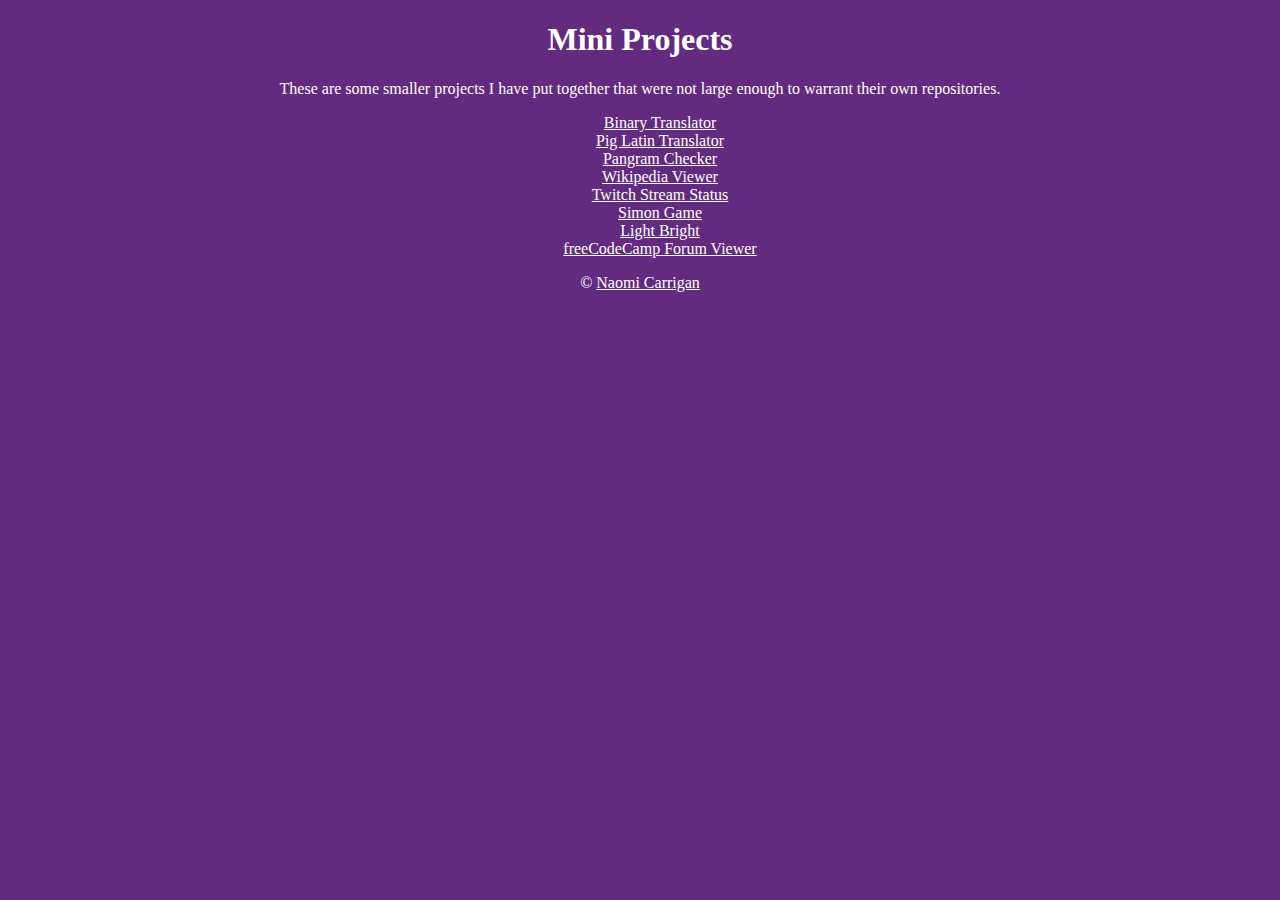
<file: index.html>
<!DOCTYPE html>
<html lang="en">
  <head>
    <meta charset="UTF-8" />
    <link rel="stylesheet" type="text/css" href="index.css" />
    <title>Mini Projects</title>
  </head>
  <body>
    <h1>Mini Projects</h1>
    <p>
      These are some smaller projects I have put together that were not large
      enough to warrant their own repositories.
    </p>
    <ul>
      <li><a href="./binary/binary.html">Binary Translator</a></li>
      <li><a href="./pig/pig.html">Pig Latin Translator</a></li>
      <li><a href="./pangram/pangram.html">Pangram Checker</a></li>
      <li><a href="./wiki/wiki.html">Wikipedia Viewer</a></li>
      <li><a href="./twitch/twitch.html">Twitch Stream Status</a></li>
      <li><a href="./simon/simon.html">Simon Game</a></li>
      <li><a href="./light/light.html">Light Bright</a></li>
      <li><a href="./forum/forum.html">freeCodeCamp Forum Viewer</a></li>
    </ul>
    <footer>
      &copy;
      <a
        href="https://www.nhcarrigan.com"
        target="_blank"
        rel="noopener noreferrer"
        >Naomi Carrigan</a
      >
    </footer>
  </body>
</html>
</file>
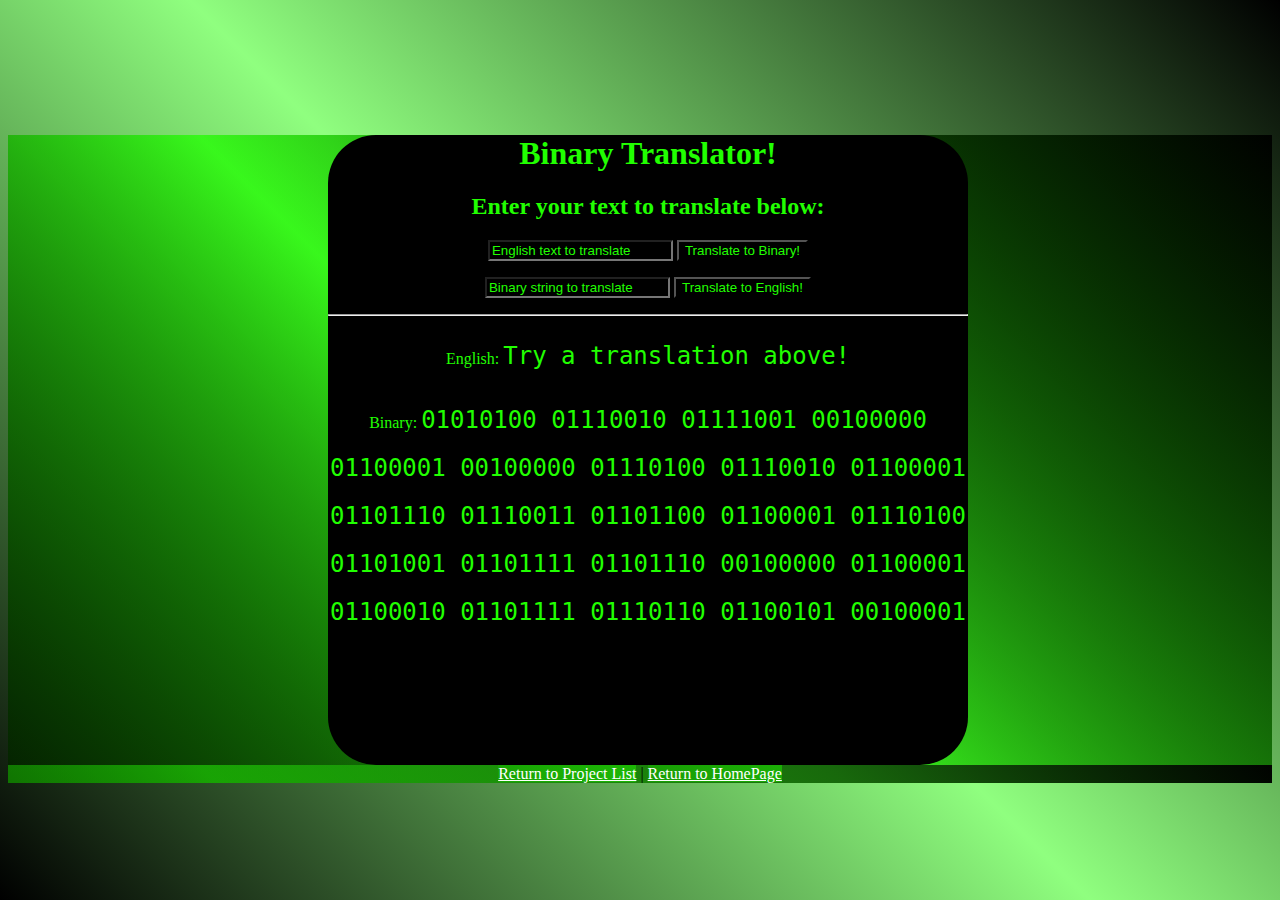
<file: binary/binary.html>
<!DOCTYPE html>
<html lang="en">
  <head>
    <meta charset="UTF-8" />
    <link rel="stylesheet" type="text/css" href="binary.css" />
    <script src="binary.js"></script>
    <title>Document</title>
  </head>
  <body>
    <main>
      <div id="box">
        <h1>Binary Translator!</h1>
        <h2>Enter your text to translate below:</h2>

        <form id="translator">
          <p>
            <input
              type="text"
              id="english"
              placeholder="English text to translate"
            />
            <input
              type="button"
              value="Translate to Binary!"
              onClick="toBinary()"
            />
          </p>

          <p>
            <input
              type="text"
              id="binary"
              placeholder="Binary string to translate"
            />
            <input
              type="button"
              value="Translate to English!"
              onClick="fromBinary()"
            />
          </p>

          <hr />
          <p>English: <code id="trans_eng">Try a translation above!</code></p>
          <p>
            Binary:
            <code id="trans_bin"
              >01010100 01110010 01111001 00100000 01100001 00100000 01110100
              01110010 01100001 01101110 01110011 01101100 01100001 01110100
              01101001 01101111 01101110 00100000 01100001 01100010 01101111
              01110110 01100101 00100001</code
            >
          </p>
        </form>
      </div>
    </main>
  </body>
  <footer>
    <a href="../index.html">Return to Project List</a> |
    <a href="https://www.nhcarrigan.com">Return to HomePage</a>
  </footer>
</html>
</file>
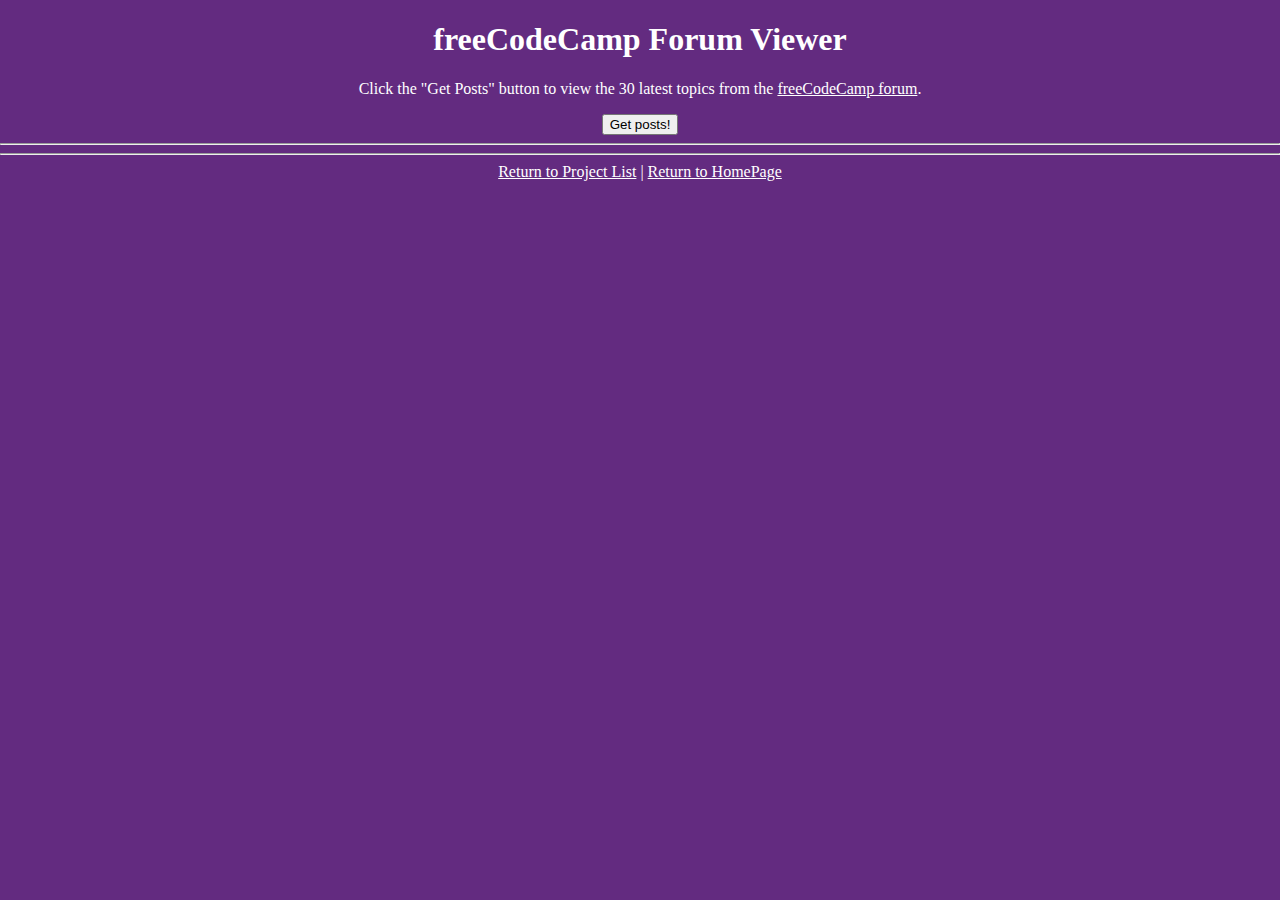
<file: forum/forum.html>
<!DOCTYPE html>
<html lang="en">
  <head>
    <meta charset="UTF-8" />
    <meta name="viewport" content="width=device-width, initial-scale=1.0" />
    <link rel="stylesheet" href="./forum.css" type="text/css" />
    <script src="./forum.js"></script>
    <title>FCC Forum Viewer</title>
  </head>
  <body>
    <h1>freeCodeCamp Forum Viewer</h1>
    <p>
      Click the "Get Posts" button to view the 30 latest topics from the
      <a href="https://forum.freecodecamp.org">freeCodeCamp forum</a>.
    </p>
    <button onclick="getPosts()">Get posts!</button>
    <hr />
    <div id="post-container"></div>
  </body>
  <hr />
  <footer>
    <a href="../index.html">Return to Project List</a> |
    <a href="https://www.nhcarrigan.com">Return to HomePage</a>
  </footer>
</html>
</file>
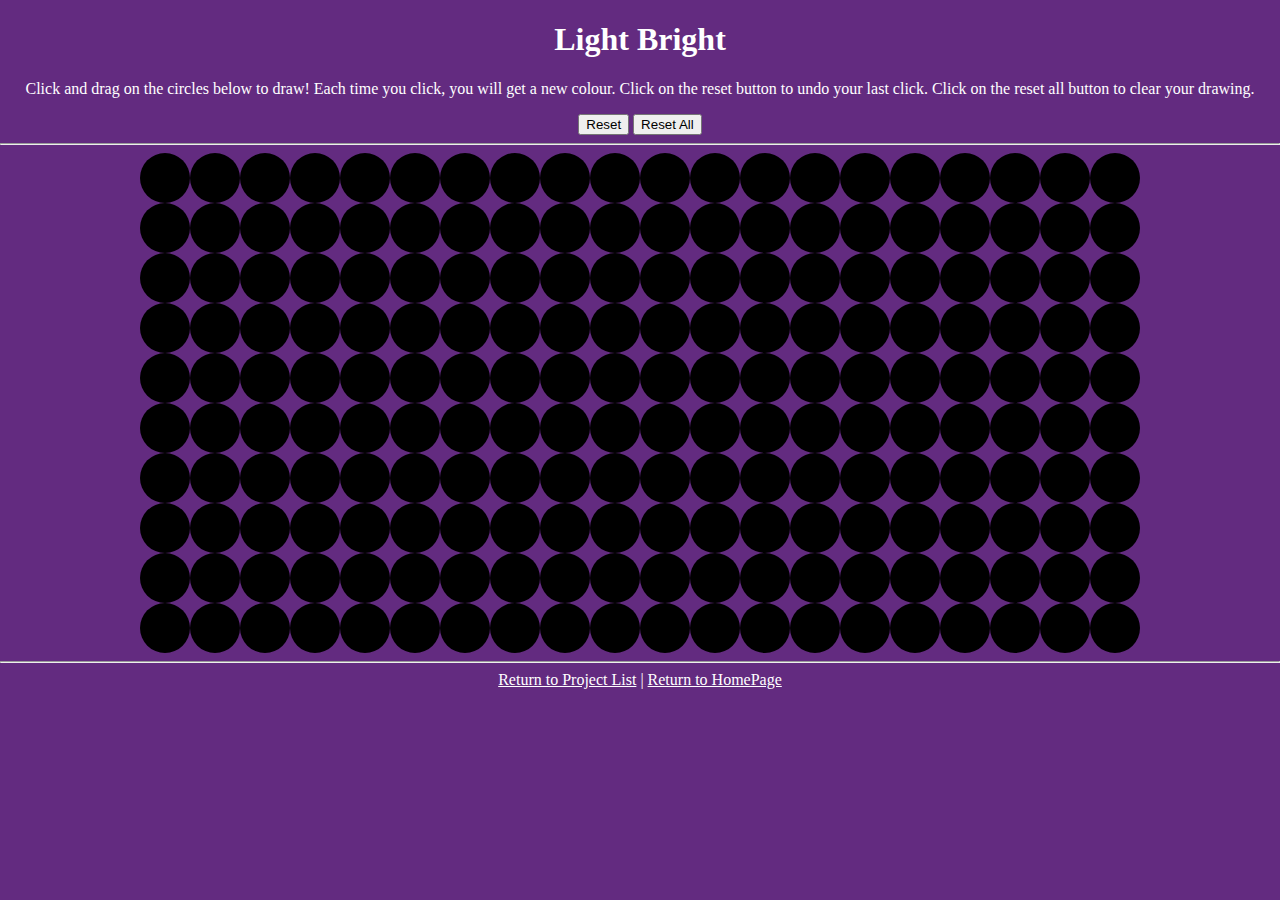
<file: light/light.html>
<!DOCTYPE html>
<html lang="en">
  <head>
    <meta charset="UTF-8" />
    <meta name="viewport" content="width=device-width, initial-scale=1.0" />
    <link rel="stylesheet" href="./light.css" type="text/css" />
    <title>Light Bright</title>
  </head>
  <body>
    <h1>Light Bright</h1>
    <p>
      Click and drag on the circles below to draw! Each time you click, you will get
      a new colour. Click on the reset button to undo your last click. Click on
      the reset all button to clear your drawing.
    </p>
    <button onclick="reset()">Reset</button>
    <button onclick="resetAll()">Reset All</button>
    <hr />
    <div class="light-bright">
      <div class="light"></div>
      <div class="light"></div>
      <div class="light"></div>
      <div class="light"></div>
      <div class="light"></div>
      <div class="light"></div>
      <div class="light"></div>
      <div class="light"></div>
      <div class="light"></div>
      <div class="light"></div>
      <div class="light"></div>
      <div class="light"></div>
      <div class="light"></div>
      <div class="light"></div>
      <div class="light"></div>
      <div class="light"></div>
      <div class="light"></div>
      <div class="light"></div>
      <div class="light"></div>
      <div class="light"></div>
      <div class="light"></div>
      <div class="light"></div>
      <div class="light"></div>
      <div class="light"></div>
      <div class="light"></div>
      <div class="light"></div>
      <div class="light"></div>
      <div class="light"></div>
      <div class="light"></div>
      <div class="light"></div>
      <div class="light"></div>
      <div class="light"></div>
      <div class="light"></div>
      <div class="light"></div>
      <div class="light"></div>
      <div class="light"></div>
      <div class="light"></div>
      <div class="light"></div>
      <div class="light"></div>
      <div class="light"></div>
      <div class="light"></div>
      <div class="light"></div>
      <div class="light"></div>
      <div class="light"></div>
      <div class="light"></div>
      <div class="light"></div>
      <div class="light"></div>
      <div class="light"></div>
      <div class="light"></div>
      <div class="light"></div>
      <div class="light"></div>
      <div class="light"></div>
      <div class="light"></div>
      <div class="light"></div>
      <div class="light"></div>
      <div class="light"></div>
      <div class="light"></div>
      <div class="light"></div>
      <div class="light"></div>
      <div class="light"></div>
      <div class="light"></div>
      <div class="light"></div>
      <div class="light"></div>
      <div class="light"></div>
      <div class="light"></div>
      <div class="light"></div>
      <div class="light"></div>
      <div class="light"></div>
      <div class="light"></div>
      <div class="light"></div>
      <div class="light"></div>
      <div class="light"></div>
      <div class="light"></div>
      <div class="light"></div>
      <div class="light"></div>
      <div class="light"></div>
      <div class="light"></div>
      <div class="light"></div>
      <div class="light"></div>
      <div class="light"></div>
      <div class="light"></div>
      <div class="light"></div>
      <div class="light"></div>
      <div class="light"></div>
      <div class="light"></div>
      <div class="light"></div>
      <div class="light"></div>
      <div class="light"></div>
      <div class="light"></div>
      <div class="light"></div>
      <div class="light"></div>
      <div class="light"></div>
      <div class="light"></div>
      <div class="light"></div>
      <div class="light"></div>
      <div class="light"></div>
      <div class="light"></div>
      <div class="light"></div>
      <div class="light"></div>
      <div class="light"></div>
      <div class="light"></div>
      <div class="light"></div>
      <div class="light"></div>
      <div class="light"></div>
      <div class="light"></div>
      <div class="light"></div>
      <div class="light"></div>
      <div class="light"></div>
      <div class="light"></div>
      <div class="light"></div>
      <div class="light"></div>
      <div class="light"></div>
      <div class="light"></div>
      <div class="light"></div>
      <div class="light"></div>
      <div class="light"></div>
      <div class="light"></div>
      <div class="light"></div>
      <div class="light"></div>
      <div class="light"></div>
      <div class="light"></div>
      <div class="light"></div>
      <div class="light"></div>
      <div class="light"></div>
      <div class="light"></div>
      <div class="light"></div>
      <div class="light"></div>
      <div class="light"></div>
      <div class="light"></div>
      <div class="light"></div>
      <div class="light"></div>
      <div class="light"></div>
      <div class="light"></div>
      <div class="light"></div>
      <div class="light"></div>
      <div class="light"></div>
      <div class="light"></div>
      <div class="light"></div>
      <div class="light"></div>
      <div class="light"></div>
      <div class="light"></div>
      <div class="light"></div>
      <div class="light"></div>
      <div class="light"></div>
      <div class="light"></div>
      <div class="light"></div>
      <div class="light"></div>
      <div class="light"></div>
      <div class="light"></div>
      <div class="light"></div>
      <div class="light"></div>
      <div class="light"></div>
      <div class="light"></div>
      <div class="light"></div>
      <div class="light"></div>
      <div class="light"></div>
      <div class="light"></div>
      <div class="light"></div>
      <div class="light"></div>
      <div class="light"></div>
      <div class="light"></div>
      <div class="light"></div>
      <div class="light"></div>
      <div class="light"></div>
      <div class="light"></div>
      <div class="light"></div>
      <div class="light"></div>
      <div class="light"></div>
      <div class="light"></div>
      <div class="light"></div>
      <div class="light"></div>
      <div class="light"></div>
      <div class="light"></div>
      <div class="light"></div>
      <div class="light"></div>
      <div class="light"></div>
      <div class="light"></div>
      <div class="light"></div>
      <div class="light"></div>
      <div class="light"></div>
      <div class="light"></div>
      <div class="light"></div>
      <div class="light"></div>
      <div class="light"></div>
      <div class="light"></div>
      <div class="light"></div>
      <div class="light"></div>
      <div class="light"></div>
      <div class="light"></div>
      <div class="light"></div>
      <div class="light"></div>
      <div class="light"></div>
      <div class="light"></div>
      <div class="light"></div>
      <div class="light"></div>
      <div class="light"></div>
      <div class="light"></div>
      <div class="light"></div>
      <div class="light"></div>
      <div class="light"></div>
    </div>
  </body>
  <hr />
  <footer>
    <a href="../index.html">Return to Project List</a> |
    <a href="https://www.nhcarrigan.com">Return to HomePage</a>
  </footer>
  <script src="./light.js"></script>
</html>
</file>
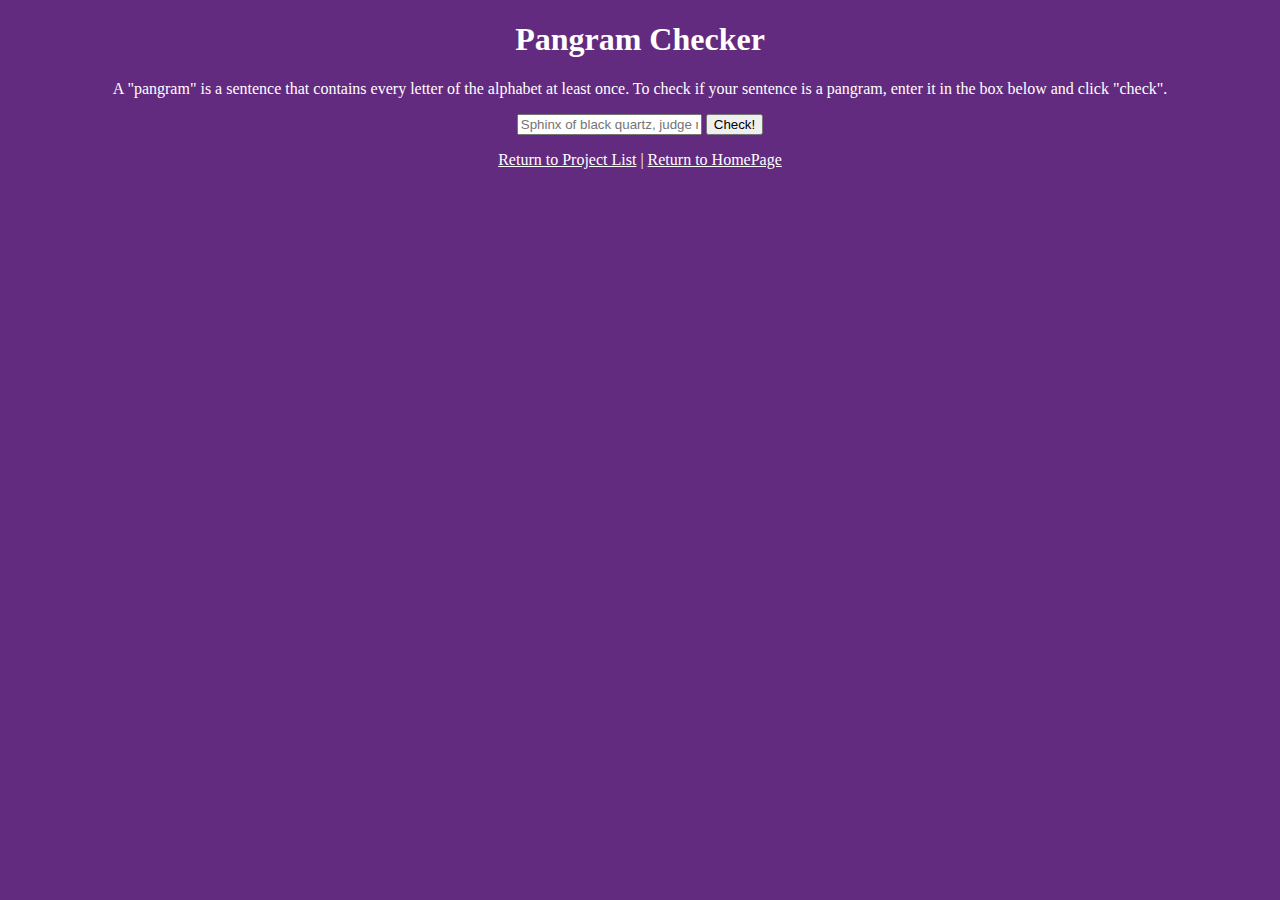
<file: pangram/pangram.html>
<!DOCTYPE html>
<html lang="en">
  <head>
    <meta charset="UTF-8" />
    <link rel="stylesheet" type="text/css" href="./pangram.css" />
    <script src="./pangram.js"></script>
    <title>Pangram Checker</title>
  </head>
  <body>
    <h1>Pangram Checker</h1>
    <p>
      A "pangram" is a sentence that contains every letter of the alphabet at
      least once. To check if your sentence is a pangram, enter it in the box
      below and click "check".
    </p>
    <form>
      <input
        type="text"
        id="str"
        placeholder="Sphinx of black quartz, judge my vow."
      />
      <button onclick="check(); return false;">Check!</button>
    </form>
    <p id="result"></p>
  </body>
  <footer>
    <a href="../index.html">Return to Project List</a> |
    <a href="https://www.nhcarrigan.com">Return to HomePage</a>
  </footer>
</html>
</file>
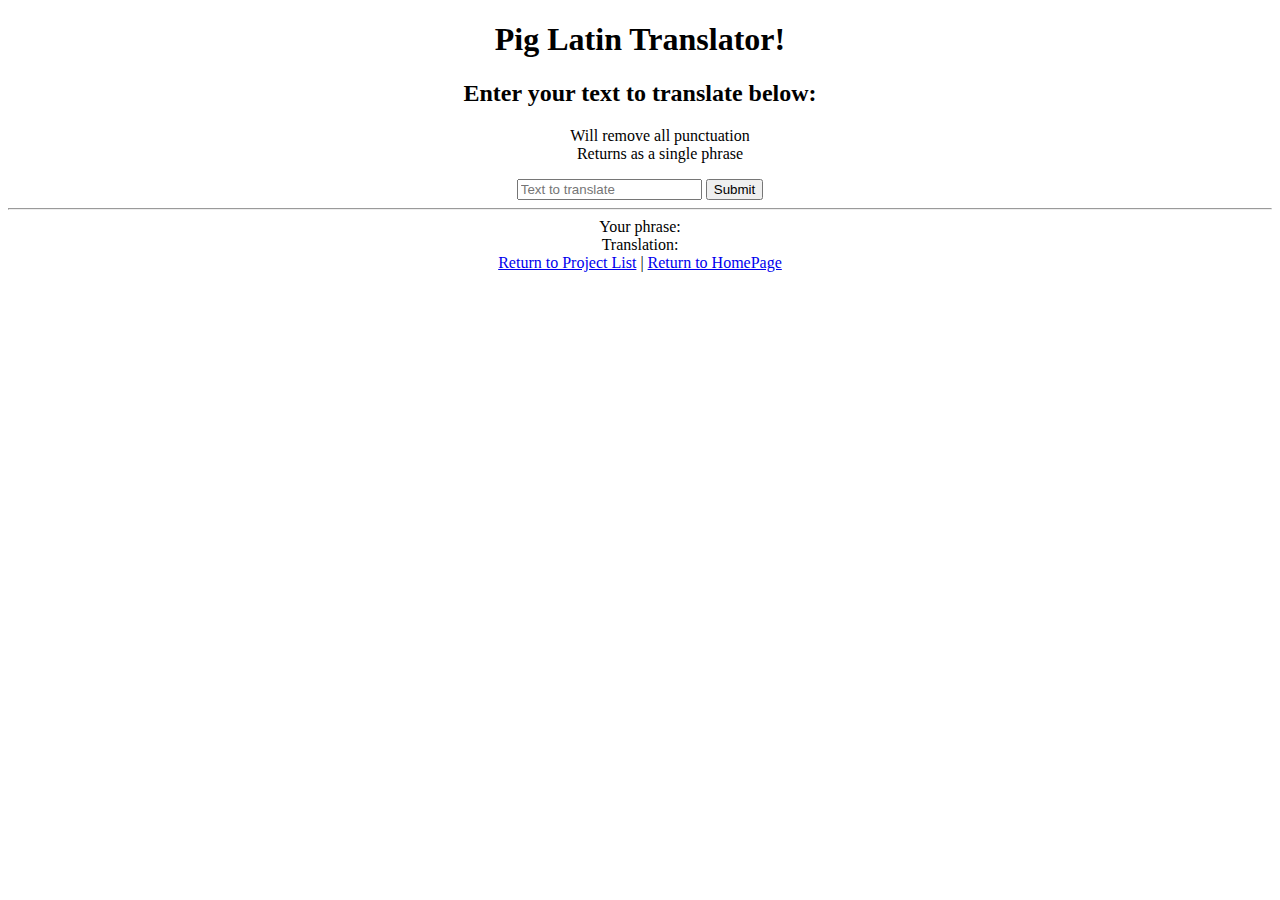
<file: pig/pig.html>
<!DOCTYPE html>
<html lang="en">
  <head>
    <meta charset="UTF-8" />
    <link rel="stylesheet" type="text/css" href="pig.css" />
    <script src="pig.js"></script>
    <title>Document</title>
  </head>
  <body>
    <main>
      <h1>Pig Latin Translator!</h1>
      <h2>Enter your text to translate below:</h2>
      <ul style="list-style-type: none;">
        <font size="small">
          <li>Will remove all punctuation</li>
          <li>Returns as a single phrase</li>
        </font>
      </ul>
      <form id="translator">
        <input type="text" id="input" placeholder="Text to translate" />
        <input type="button" value="Submit" onClick="translatePigLatin()" />
      </form>
      <hr />
      Your phrase: <span id="entry"></span>
      <br />
      Translation: <span id="translation"></span>
    </main>
  </body>
  <footer>
    <a href="../index.html">Return to Project List</a> |
    <a href="https://www.nhcarrigan.com">Return to HomePage</a>
  </footer>
</html>
</file>
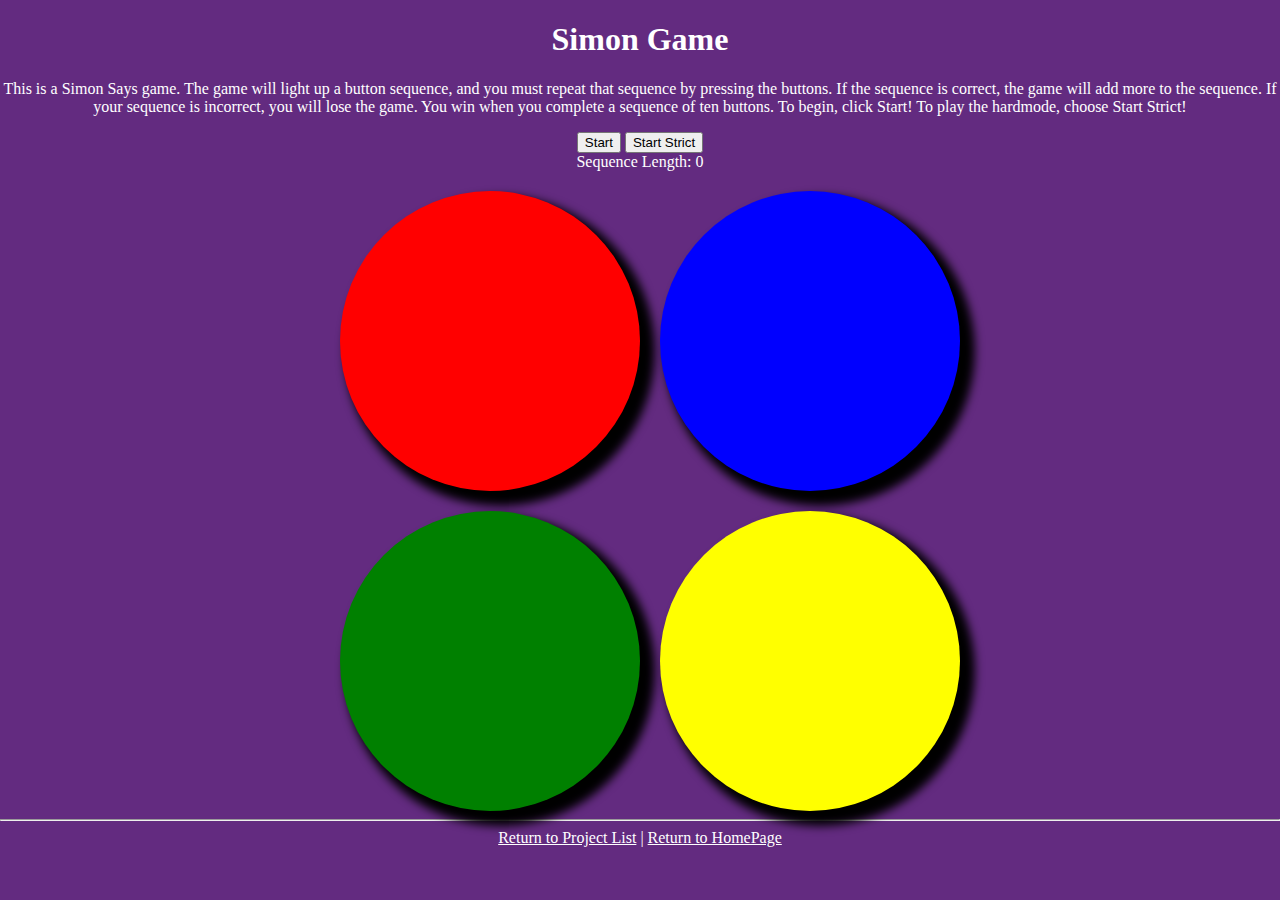
<file: simon/simon.html>
<!DOCTYPE html>
<html lang="en">
  <head>
    <meta charset="UTF-8" />
    <meta name="viewport" content="width=device-width, initial-scale=1.0" />
    <link rel="stylesheet" href="./simon.css" type="text/css" />
    <script src="./simon.js"></script>
    <title>Simon</title>
  </head>
  <body>
    <h1>Simon Game</h1>
    <p>
      This is a Simon Says game. The game will light up a button sequence, and
      you must repeat that sequence by pressing the buttons. If the sequence is
      correct, the game will add more to the sequence. If your sequence is
      incorrect, you will lose the game. You win when you complete a sequence of
      ten buttons. To begin, click Start! To play the hardmode, choose Start
      Strict!
    </p>
    <button class="start" onclick="start()">Start</button>
    <button class="start" onclick="start(true)">Start Strict</button>
    <div id="length-line">Sequence Length: <span id="length">0</span></div>
    <div id="game-container">
      <button id="red" onclick="press('red')"></button>
      <button id="blue" onclick="press('blue')"></button>
      <button id="green" onclick="press('green')"></button>
      <button id="yellow" onclick="press('yellow')"></button>
    </div>
  </body>
  <hr />
  <footer>
    <a href="../index.html">Return to Project List</a> |
    <a href="https://www.nhcarrigan.com">Return to HomePage</a>
  </footer>
</html>
</file>
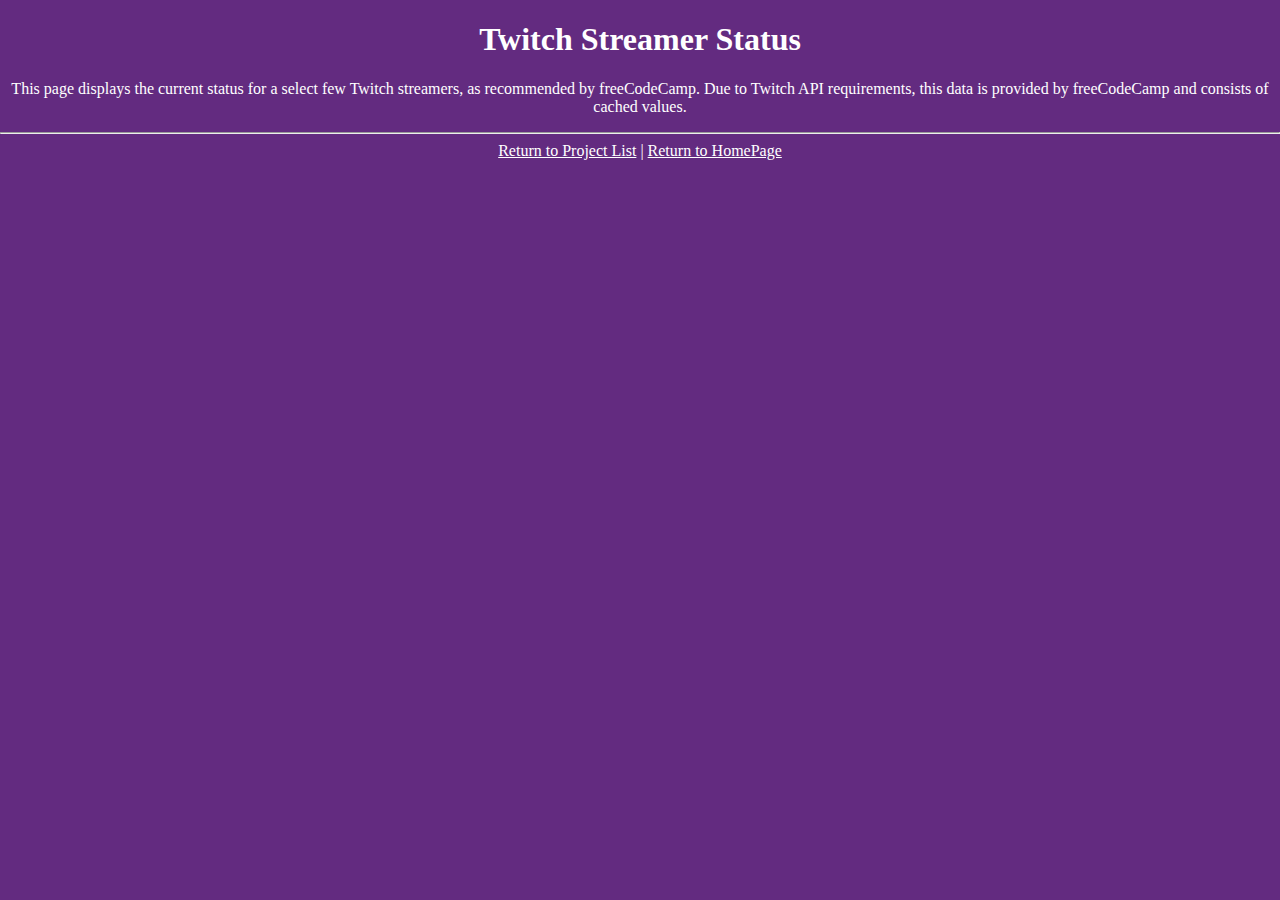
<file: twitch/twitch.html>
<!DOCTYPE html>
<html lang="en">
  <head>
    <meta charset="UTF-8" />
    <meta name="viewport" content="width=device-width, initial-scale=1.0" />
    <link rel="stylesheet" href="./twitch.css" type="text/css" />
    <title>Twitch API Viewer</title>
  </head>
  <body>
    <h1>Twitch Streamer Status</h1>
    <p>
      This page displays the current status for a select few Twitch streamers,
      as recommended by freeCodeCamp. Due to Twitch API requirements, this data
      is provided by freeCodeCamp and consists of cached values.
    </p>
    <div id="results"></div>
  </body>
  <hr />
  <footer>
    <a href="../index.html">Return to Project List</a> |
    <a href="https://www.nhcarrigan.com">Return to HomePage</a>
  </footer>
  <script src="./twitch.js"></script>
</html>
</file>
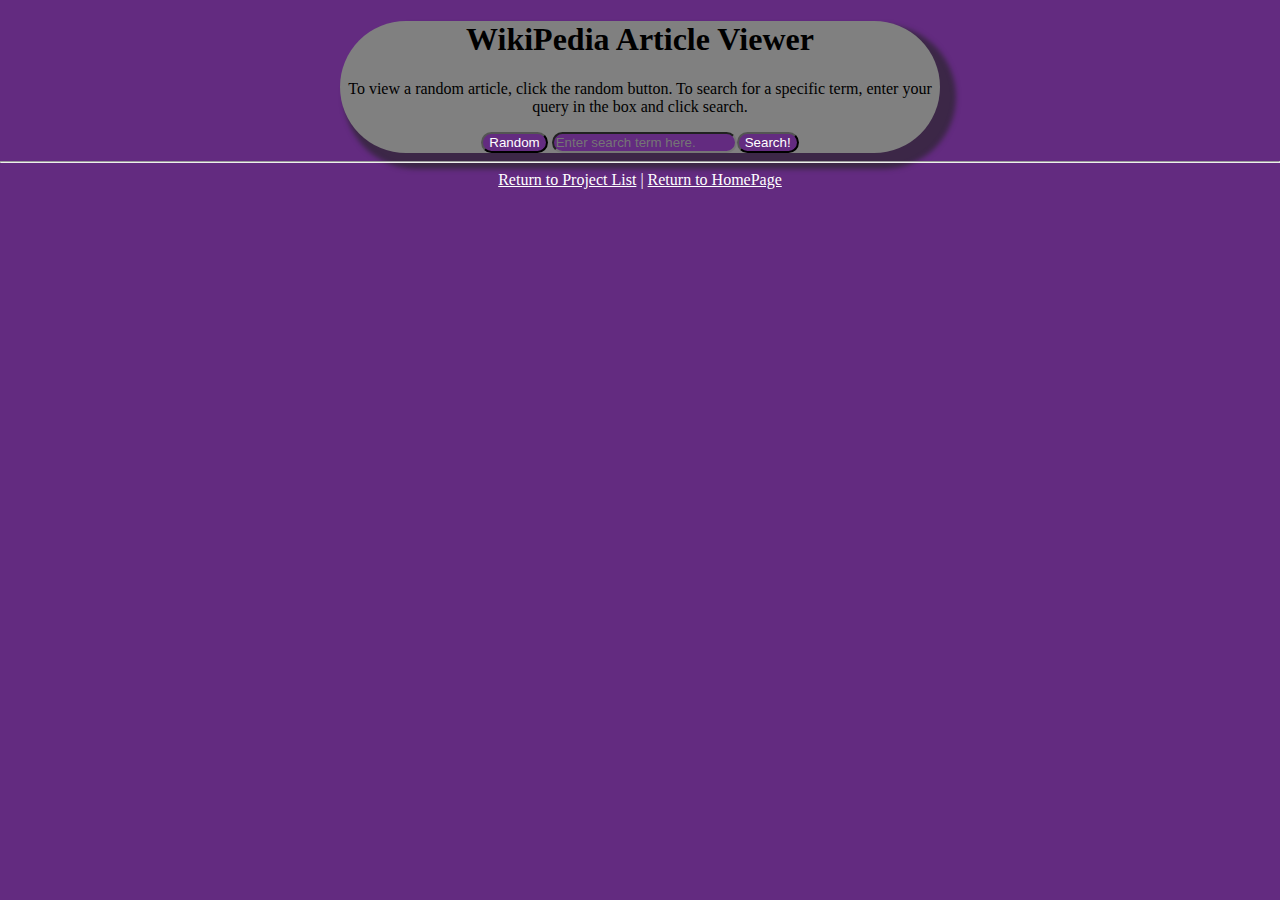
<file: wiki/wiki.html>
<!DOCTYPE html>
<html lang="en">
  <head>
    <meta charset="UTF-8" />
    <meta name="viewport" content="width=device-width, initial-scale=1.0" />
    <link rel="stylesheet" href="./wiki.css" type="text/css" />

    <title>WikiPedia Viewer</title>
  </head>
  <body>
    <div class="card">
    <h1>WikiPedia Article Viewer</h1>
    <p>
      To view a random article, click the random button. To search for a
      specific term, enter your query in the box and click search.
    </p>
    <button onclick="random()">Random</button>
    <input
      type="text"
      id="search"
      placeholder="Enter search term here."
    /><button onclick="search()">Search!</button></div>
    <div id="results"></div>
  </body>
  <hr>
  <footer>
    <a href="../index.html">Return to Project List</a> |
    <a href="https://www.nhcarrigan.com">Return to HomePage</a>
  </footer>
  <script src="./wiki.js"></script>
</html>
</file>
<file: index.css>
body {
  margin: 0 0 0 0;
  background-color: #632b80;
  color: #ffffff;
  text-align: center;
}

a {
    color: #ffffff;
}

ul {
    list-style: none;
}
</file>
<file: binary/binary.css>
*:not(div):not(h2):not(h1):not(form):not(input):not(code):not(p) {
  background: rgba(0, 0, 0, 0);
  background: linear-gradient(
    45deg,
    rgba(0, 0, 0, 1) 0%,
    rgba(33, 255, 0, 0.5) 50%,
    rgba(0, 0, 0, 1) 100%
  );
  background-repeat: no-repeat;
  background-size: 100vw 100vh;
}

main {
  text-align: center;
  color: #21ff00;
  background: rgba(255, 255, 255, 0);
}
div {
  background: #000000;
  width: 50vw;
  height: 70vh;
  margin-left: 25vw;
  margin-top: 15vh;
  border-radius: 3em;
}
code {
  border-style: dashed;
  border: 2px;
  border-color: #21ff00;
  background-color: #000000;
  font-size: 18pt;
  line-height: 2em;
}

input {
  color: #21ff00;
  background: #000000;
}

input::placeholder {
  color: #21ff00;
}

footer {
    text-align: center;
}

a {
    color: #ffffff;
    text-decoration: underline;
}
</file>
<file: forum/forum.css>
body {
    background-color: #632b80;
    color: #ffffff;
    margin: 0;
    text-align: center;
  }
  
  a {
    color: #ffffff;
  }

  .post {
      width: 500px;
      background-color: grey;
      border-radius: 10px;
      margin: auto;
      color: black;
      box-shadow: 10px 10px 5px 6px #3c2747;
  }

  .title {
      font-size: 18pt;
      margin-bottom: 0;
  }

  .date {
      font-style: italic;
      font-size: 12pt;
      margin-top: 0;
  }
</file>
<file: light/light.css>
body {
    background-color: #632b80;
    color: #ffffff;
    margin: 0;
    text-align: center;
  }
  
  a {
    color: #ffffff;
  }

  .light-bright {
      display: inline-grid;
      grid-template-columns: repeat(20, 50px);
      margin: auto;
  }

  .light {
      width: 50px;
      height: 50px;
      border-radius: 50%;
      background-color: black;
  }

  .red {
      background: radial-gradient(white, red) !important;
  }

  .blue {
    background: radial-gradient(white, blue) !important;
  }

  .green {
    background: radial-gradient(white, green) !important;
  }

  .yellow {
    background: radial-gradient(white, yellow) !important;
  }

  .purple {
    background: radial-gradient(white, purple) !important;
  }

  .orange {
    background: radial-gradient(white, orangered) !important;
  }

  .teal {
    background: radial-gradient(white, teal) !important;
  }

  .white {
    background: radial-gradient(white, grey) !important;
  }
</file>
<file: pangram/pangram.css>
body {
  margin: 0 0 0 0;
  background-color: #632b80;
  color: #ffffff;
  text-align: center;
}

a {
  color: #ffffff;
}

ul {
  list-style: none;
}
</file>
<file: pig/pig.css>
main {
  text-align: center;
}

footer {
  text-align: center;
}
</file>
<file: simon/simon.css>
body {
  background-color: #632b80;
  color: #ffffff;
  margin: 0;
  text-align: center;
}

a {
  color: #ffffff;
}

#game-container {
  display: grid;
  grid-template-columns: 1fr 1fr;
  width: 600px;
  margin: auto;
  gap: 20px;
}

button:not(.start) {
    width: 300px;
    height: 300px;
    border: 0px;
    box-shadow: 10px 10px 10px 5px black;
    outline: none;
}

#red {
    background-color: red;
    border-radius: 50%;
}

#blue {
    background-color: blue;
    border-radius: 50%;
}

#green {
    background-color: green;
    border-radius: 50%
}

#yellow {
    background-color: yellow;
    border-radius: 50%
}

.lit {
    background-color: white !important;
}

#length-line {
    margin-bottom: 20px;
}
</file>
<file: twitch/twitch.css>
body {
  background-color: #632b80;
  color: #ffffff;
  margin: 0;
  text-align: center;
}

a {
  color: #ffffff;
}

.card {
    background-color: grey;
    color: #000000;
    width: 600px;
    border-radius: 100px;
    margin: auto;
    box-shadow: 10px 10px 5px 6px #3c2747;
  }

.title {
    font-size: 2em;
    margin-bottom: 0;
}
</file>
<file: wiki/wiki.css>
body {
  background-color: #632b80;
  color: #ffffff;
  margin: 0;
  text-align: center;
}

input {
    background-color: #632b80;
    color: #ffffff;
    border-radius: 100px;
}

button {
    background-color: #632b80;
    color: #ffffff;
    border-radius: 100px;
}

a {
  color: #ffffff;
}

a.article {
    color: #632b80
}

.card {
  background-color: grey;
  color: #000000;
  width: 600px;
  border-radius: 100px;
  margin: auto;
  box-shadow: 10px 10px 5px 6px #3c2747;
}


.title {
    font-size: 1.5em;
}

.description {
    font-size: 1.25em;
}
</file>
